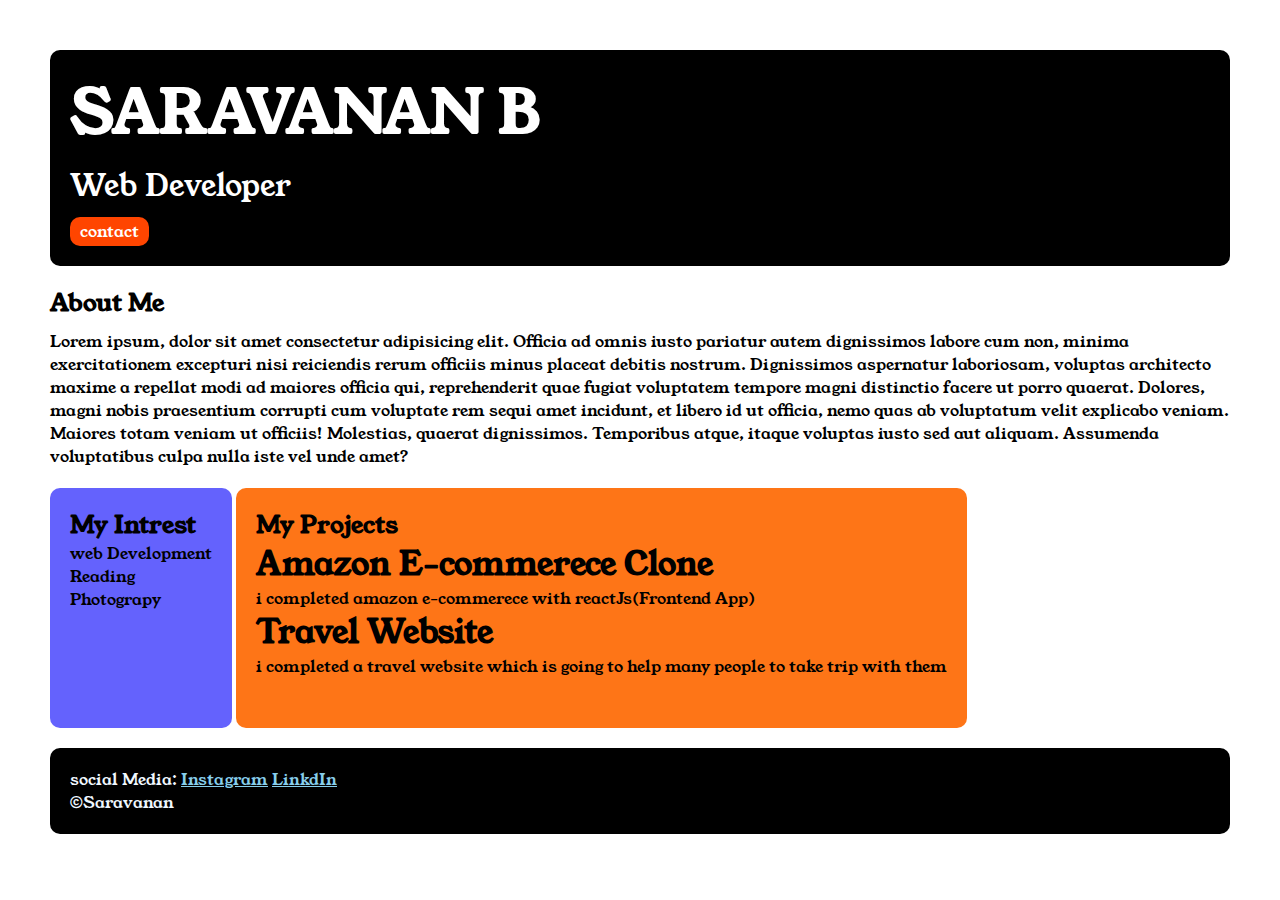
<file: index.html>
<!DOCTYPE html>
<html>

<head>
    <title>portfolio</title>
    <link rel="stylesheet" href="style.css">
    <link rel="preconnect" href="https://fonts.googleapis.com">
    <link rel="preconnect" href="https://fonts.gstatic.com" crossorigin>
    <link href="https://fonts.googleapis.com/css2?family=Young+Serif&display=swap" rel="stylesheet">
</head>

<body>
    <div class="container">

        <div class="section-one">
            <h1 class="section-one__name"> SARAVANAN B </h1>
            <p class="section-one__role">Web Developer </p>
            <a class="section-one__contact" href="contact.html">contact</a>
        </div>

        <div class="section-two">
            <h2 class="section-two__title">About Me </h2>

            <p class="section-two__desc">Lorem ipsum, dolor sit amet consectetur adipisicing elit. Officia ad omnis iusto pariatur autem
                dignissimos
                labore cum non, minima exercitationem excepturi nisi reiciendis rerum officiis minus placeat debitis
                nostrum.
                Dignissimos aspernatur laboriosam, voluptas architecto maxime a repellat modi ad maiores officia qui,
                reprehenderit quae fugiat voluptatem tempore magni distinctio facere ut porro quaerat. Dolores, magni
                nobis
                praesentium corrupti cum voluptate rem sequi amet incidunt, et libero id ut officia, nemo quas ab
                voluptatum
                velit explicabo veniam. Maiores totam veniam ut officiis! Molestias, quaerat dignissimos. Temporibus
                atque,
                itaque voluptas iusto sed aut aliquam. Assumenda voluptatibus culpa nulla iste vel unde amet?</p>
            </div>
 <div class="section-three">
    <h2 class="section-three__title"> My Intrest </h2>

    <ul class="section-three_desc" style="list-style-type:circle">
        <li>web Development</li>
        <li>Reading</li>
        <li>Photograpy</li>
    </ul>

 </div>
 <div class="section-four">
    <h2 class="section-four__title">My Projects</h2>
        <ul class="section-four__desc">
            <li>
                <h1>Amazon E-commerece Clone</h1>
                <p> i completed amazon e-commerece with reactJs(Frontend App)</p>


            <li>
                <h1>Travel Website</h1>
                <p> i completed a travel website which is going to help many people to take trip with them</p>
        </ul>

 </div>
 <div class="section-five">
    <p class="section-five__title">social Media:
        <a href="">Instagram</a>
        <a href="">LinkdIn</a>
    </p>
    <p class="section-five__desc">&copy;Saravanan</p>

 </div>
       

        

        
    </div>

</body>

</html>
</file>
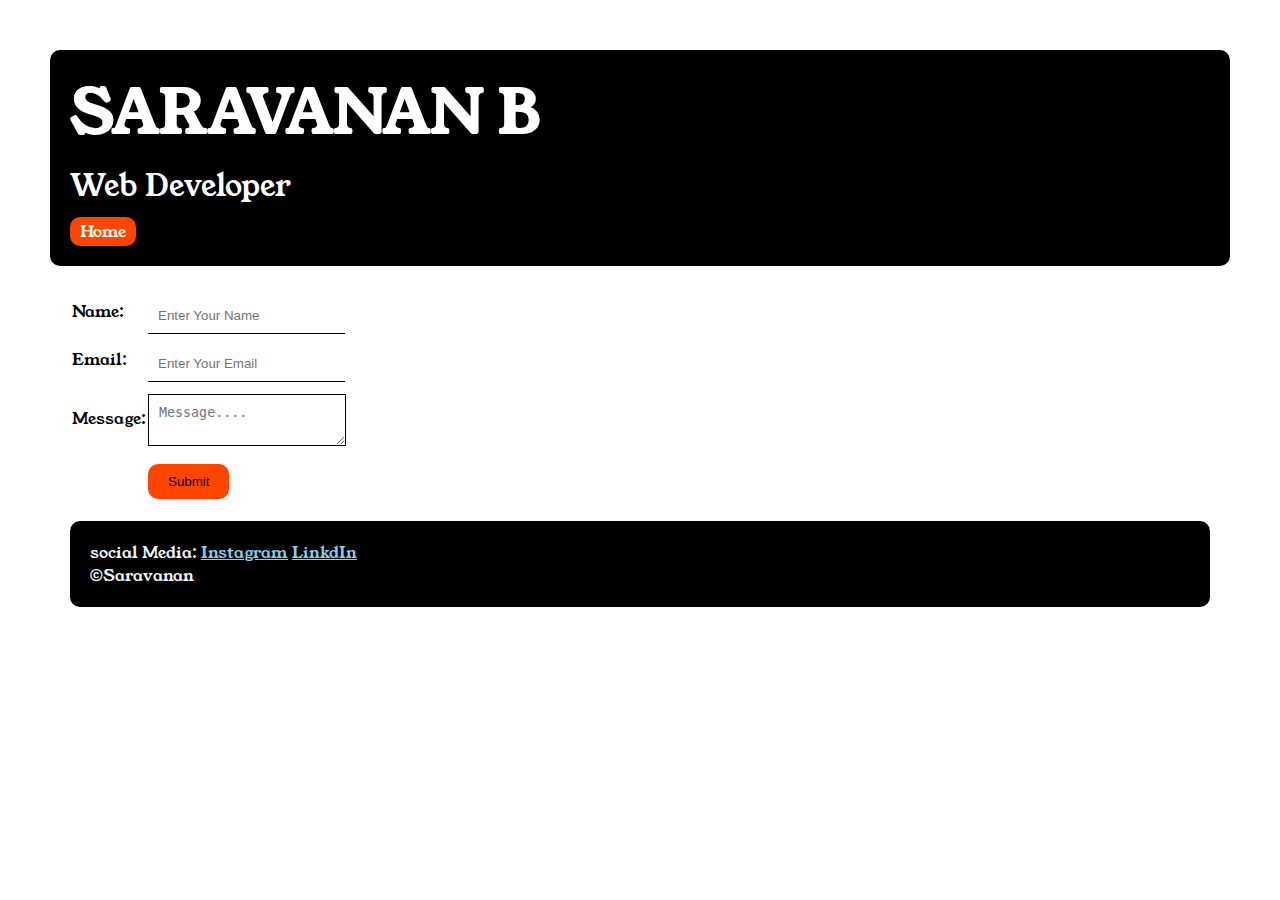
<file: contact.html>
<!DOCTYPE html>
<html lang="en">

<head>
    <meta charset="UTF-8">
    <meta name="viewport" content="width=device-width, initial-scale=1.0">
    <title>Contact</title>
    <link rel="stylesheet" href="style.css">
    <link rel="preconnect" href="https://fonts.googleapis.com">
    <link rel="preconnect" href="https://fonts.gstatic.com" crossorigin>
    <link href="https://fonts.googleapis.com/css2?family=Young+Serif&display=swap" rel="stylesheet">
</head>

<body>
    <div class="container">

        <div class="section-one">
            <h1 class="section-one__name"> SARAVANAN B </h1>
            <p class="section-one__role">Web Developer </p>
            <a class="section-one__contact" href="index.html">Home</a>
        </div>
<div class="contact-form">
    <form>
        <table>
            <tr>
                <td>Name:</td>
                <td><input type="text" placeholder="Enter Your Name" class="contact-form__input"></td>
            </tr>
            <tr>
                <td>Email:</td>
                <td><input type="email" placeholder="Enter Your Email" class="contact-form__input"</td>
            </tr>
            <tr>
                <td>Message:</td>
                <td><textarea placeholder="Message...." class="contact-form__textarea"></textarea>
                </td>
            </tr>
            <td></td>
            <td><input type="submit" class="contact-form__submit" ></td>
        </table>

        <div class="section-five">
            <p class="section-five__title">social Media:
                <a href="">Instagram</a>
                <a href="">LinkdIn</a>
            </p>
            <p class="section-five__desc">&copy;Saravanan</p>

        </div>
        </form>

</div>
    </div>

</body>

</html>

<title>Form</title>
</file>
<file: style.css>
* {
    padding: 0;
    margin: 0;
}

body {
    font-family: "Young Serif", serif;
    font-weight: 400;
    font-style: normal;
}

.container {
    padding: 50px;
}

.section-one {
    background-color: black;
    color: white;
    padding: 20px;
}

.section-one__contact {
    background-color: orangered;
    color: white;
    text-decoration: none;
    padding-left: 10px;
    padding-right: 10px;
    padding-top: 3px;
    padding-bottom: 3px;
    display: inline-block;
    margin-top: 10px;
}

.section-one__name {
    font-size: 60px;
}

.section-one__role {
    font-size: 30px;
    margin-top: 10px;
}

.section-two,
.section-three,
.section-four,
.section-five {
    margin-top: 20px;
}

.section-two__desc,
.section-three__desc,
.section-four_desc,
.section-five_desc {
    margin-top: 10px;
}

.section-five {
    background-color: black;
    color: aliceblue;
    padding: 20px;
}

.section-five__title a {
    color: skyblue;
}

.section-three li,
.section-four li {
    list-style: none;
}

.section-three {
    background-color: #6462FD;
    color: black;
    padding: 20px;
    display: inline-block;
    height: 200px;
    border-radius: 10px;
    vertical-align: top;

}

.section-four {
    background-color: #FE7517;
    color: black;
    padding: 20px;
    display: inline-block;
    height: 200px;
    border-radius: 10px;
    vertical-align: top;
}

.contact-form {
    margin: 20px;

}

.contact-form__input,
.contact-form__textarea,
.contact-form__submit {
    margin-top: 10px;
}

.contact-form__input {
    padding: 10px;
    border: none;
    border-bottom: solid black 1px;

}

.contact-form__textarea {
    padding: 10px;
    border: none;
    border: solid black 1px;

}

.contact-form__submit {
    padding-top: 10px;
    padding-bottom: 10px;
    padding-left: 20px;
    padding-right: 20px;
    background-color: orangered;
    color: black;
    border: none;
    border-radius: 10px;
}

.section-one,.section-five{
    border-radius: 10px;
}

.section-one__contact{
    border-radius: 10px;
}
</file>
